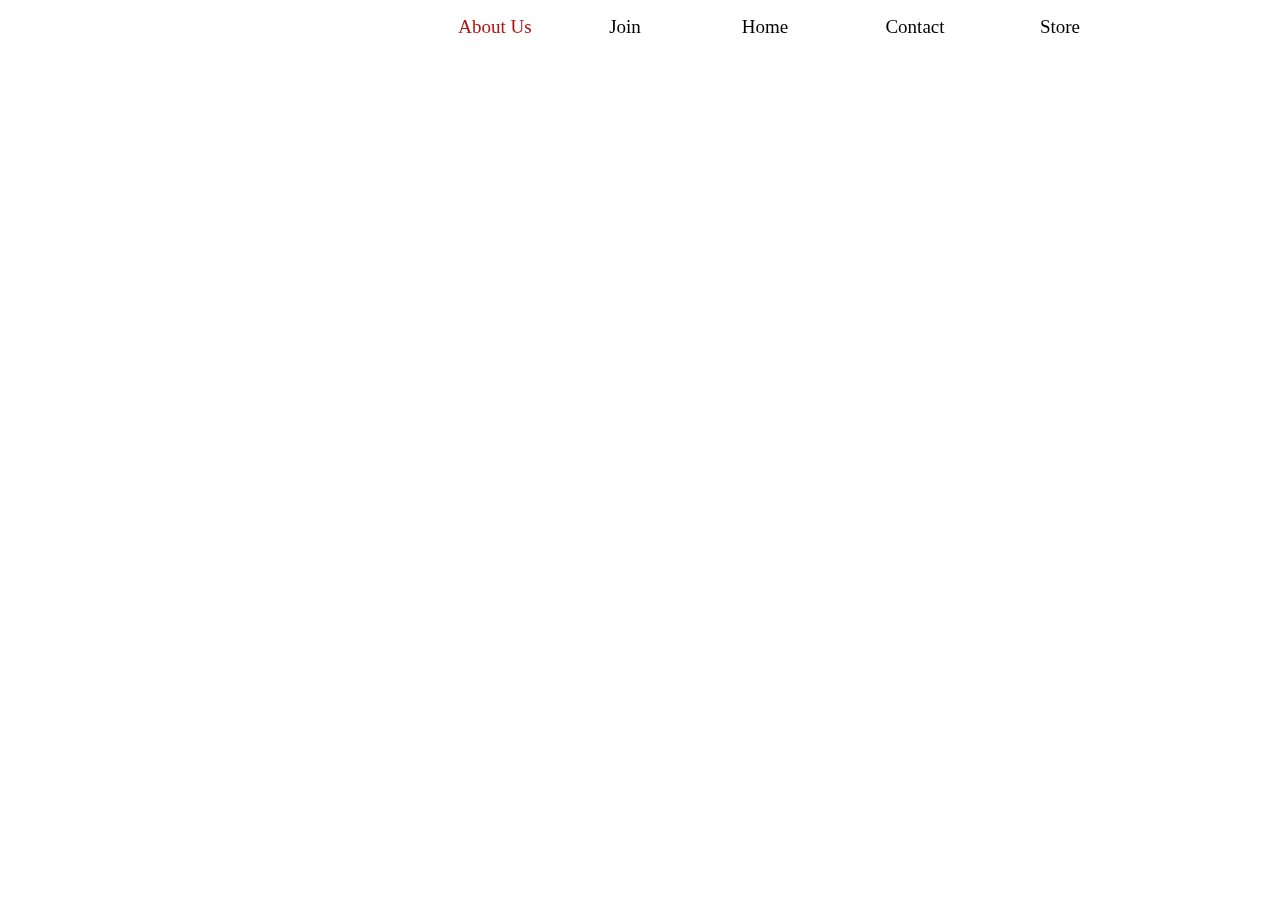
<file: aboutUs.html>
<!DOCTYPE html>
<html lang="en">
<head>
    <meta charset="UTF-8">
    <meta name="viewport" content="width=device-width, initial-scale=1.0">
    <meta http-equiv="X-UA-Compatible" content="ie=edge">
    <link rel="stylesheet" href="/main.css">
    <title>Document</title>
</head>
<body>
        <div class="NavWrapper">
                <ul>
                  <li><a href="#" id="about"><span class="navSpan" style="color: #b01212;">About Us</span></a></li>
                  <li><a href="#" id="join"><span class="navSpan">Join</span></a></li>
                  <li><a href="#" id="home"><span class="navSpan">Home</span></a></li>
                  <li><a href="#" id="contact"><span class="navSpan">Contact</span></a></li>
                  <li><a href="#" id="store" class="navSpan"><span>Store</span></a></li>
              </ul>
           </div>          
</body>
</html>
</file>
<file: main.css>
@import './assets/css/navbar.css';
@import './assets/css/lightsaber.css';
@import './assets/css/secondViewHeight.css';
</file>
